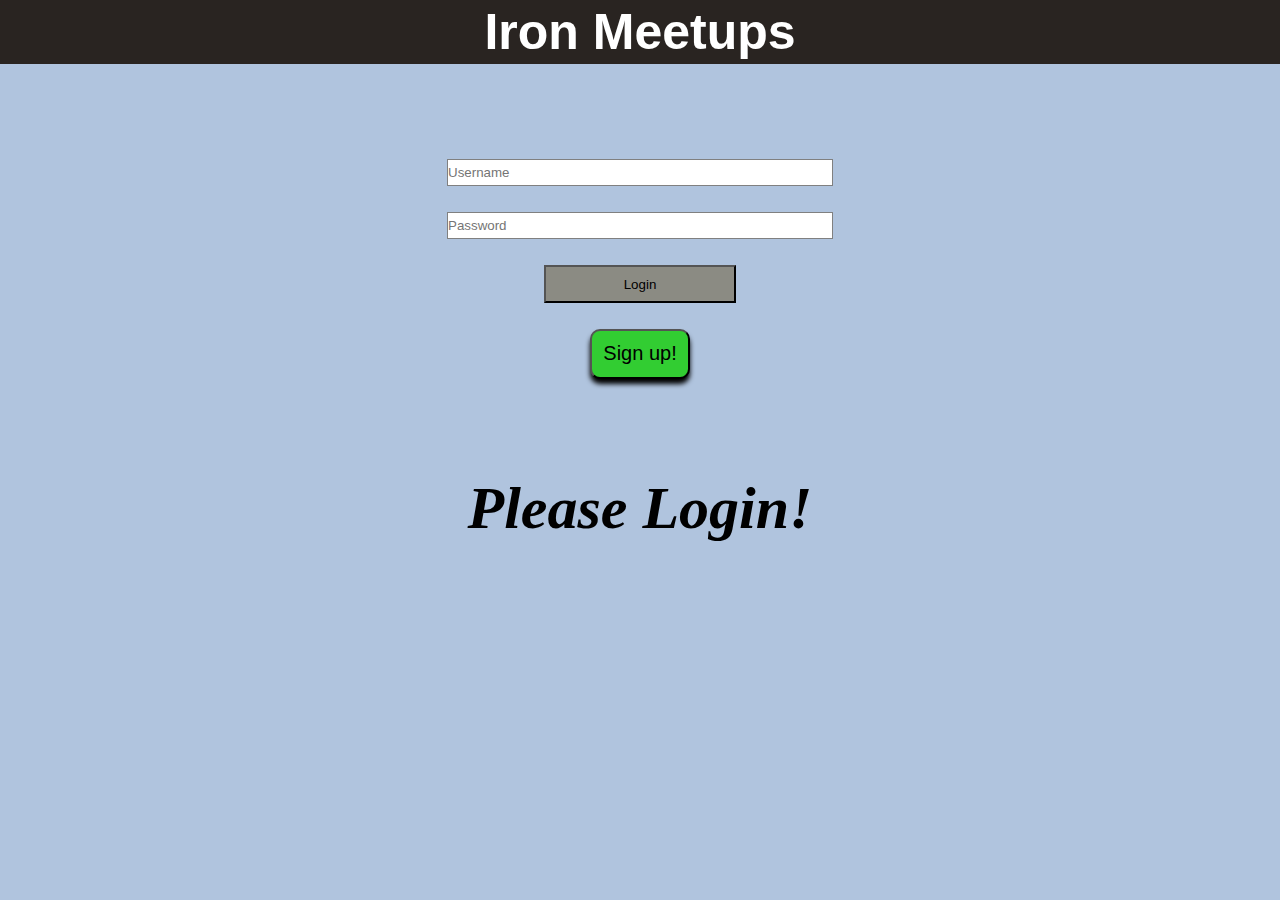
<file: index.html>
<!DOCTYPE html>
<html>

    <head>
        <meta charset="utf-8">
        <link rel="stylesheet" href="main.css">
        <title>Iron Meetups</title>
    </head>
    <body>
      <div class = "container">
      </div>

      <script src="./data/events.js"></script>
      <script src="./data/users.js"></script>
      <script src="index.js"></script>


    </body>
</html>
</file>
<file: main.css>
*{

  margin: 0;
  padding: 0;
}

body{
  width: 100vw;
  height: 50vw;
  background-color: rgb(176, 196, 222);

}


/*/////////sign-in and login page //////////*/
h4{
padding-top: 1vw;
margin-top: 1vw;

}
.signUpHeader{
  width: 100vw;
  height: 5vw;
  text-align: center;
  border: none;
  background-color: rgb(41, 36, 33);
  display: flex;
  flex-direction: column;
  justify-content: center;


}
.signUpHeader h1{
  border: none;
  font-family: Helvetica;
  color: white;
  font-size: 50px;
}
.signUpHeader :hover{
  color: rgb(176, 196, 222);
}
.pleaseLogin{
  display: flex;
  justify-content: center;
  font-size: 60px;
  font-style: italic;

}
.pleaseLogin :hover{
  color: white;
}

.signupContainer{
  width: 100vw;
  height: 30vw;
  display: flex;
  flex-direction: column;
}
.loginContainer{
  width: 100vw;
  height: 30vw;
  display: flex;
  flex-direction: column;
  align-items: center;
  justify-content: center;
}

#username{
  margin-top: 2vw;
  margin-bottom: 2vw;
  align-self: center;
  border: 1px solid grey;
  width: 30vw;
  height: 2vw;
}

#password{
  margin-bottom: 2vw;
  align-self: center;
  border: 1px solid grey;
  width: 30vw;
  height: 2vw;
}

#confirm{
  align-self: center;
  border: 1px solid grey;
  width: 30vw;
  height: 2vw;
  margin-bottom: 2vw;
}

#signUp{
  background: limegreen;
  align-self: center;
  text-align: center;
  width: 28vw;
  height: 2vw;

}

#goToSignUp{
  background: limegreen;
  align-self: center;
  text-align: center;
  width: 100px;
  height: 50px;
  margin-top: 2vw;;
  border-radius: 10px;
  font-size: 20px;
  box-shadow: 0px 5px 5px black;
}
#goToSignUp :hover{
  color: lightgreen;
}

#login{
  width: 15vw;
  height: 3vw;
  align-self: center;
  text-align: center;
  background-color: rgb(139, 139, 131);
}

#goToLogin{
  width: 15vw;
  height: 2vw;
  align-self: center;
  text-align: center;
}

/*///////////////event list page/////////////*/
.eventListHeader{
    display:flex;
    background-color:#202f37;
    width: 100vw;
    height: 100px;
    justify-content: space-between;
    align-items: center;
}

.eventListHeader h2{
  margin-left: 100px;
  color: white;
  font-size: 40px;
}

.eventListContainer{
  display: flex;
  margin-top: 50px;
  flex-direction: row;
  flex-wrap: wrap;
}

.eventListItems{
  border: 1px solid black;
  box-shadow: 5px 5px 5px #888888;
  width: 350px;
  height: 150px;
  margin-left: 100px;
  border-radius: 3px;
}

#eventListName{
  height: 50px;
  margin-right: 0;
}

.eventDetails{
  display: flex;
  flex-direction: row;
  width: 250;
  margin-top: 50px;
}

#eventListLocation{
  width: 170px;
}

#eventListDateTime{

  margin-left: 30px;

}

#confirmOrView{
  float:right;
  width:70px;
}

.rsvp{
  width: 75px;
  height: 75px;
  box-shadow: 5px 5px 5px #888888;
  border: 1px solid black;
  border-top-right-radius: 3px;
  font-size: 16px;
}

.view{
  width: 75px;
  height: 75px;
  box-shadow: 5px 5px 5px #888888;
  border: 1px solid black;
  border-bottom-right-radius: 3px;
  font-size: 16px;
}

/*///////////////event view page///////////////////*/
.eventViewHeader{
  display:flex;
  background-color:#202f37;
  width: 100vw;
  height: 100px;
  justify-content: space-between;
  align-items: center;
}

.eventViewHeader h2{
  margin-left: 100px;
  color: white;
  font-size: 40px;
}

.navTags{
  display:flex;
}

.navTags a{
  text-align: center;
  color: #202f37;
  font-size: 14pt;
  padding: 5px;
  text-decoration: none;
  background-color: white;
  border-radius: 3px;
  height: 25px;
  width: 100px;
  margin-right: 20px;

}

.eventViewContainer{
  display: flex;
  flex-direction: row;
  margin-top: 50px;
}

.eventDescription{
  width: 60vw;
  justify-content: center;
  margin-left: 100px;
}

.eventDescription h1{
  font-size: 40px;
  margin-bottom: 20px;
}

.eventDescription h2{
  font-size: 30px;
  margin-bottom: 20px;
}

#eventDateTime{
  margin-bottom: 20px;
  margin-left: 50px;
}

#eventLocation{
  margin-bottom: 20px;
  margin-left: 50px;
}

#eventDescription{
  margin-bottom: 20px;
  margin-left: 50px;
}

#attendeesList{
  width: 40vw;
  border-left: 1px solid black;
}

#attendeesList h2{
  text-align: center;
  font-size: 40px;
}

#attendees{
  border: 1px solid black;
  box-shadow: 5px 5px 5px #888888;
  width: 300px;
  height: 50px;
  margin-left: 100px;
  margin-top: 30px;
  text-transform: capitalize;
  text-align: center;
  font-size: 30px;
  padding-top:10px;

}
</file>
